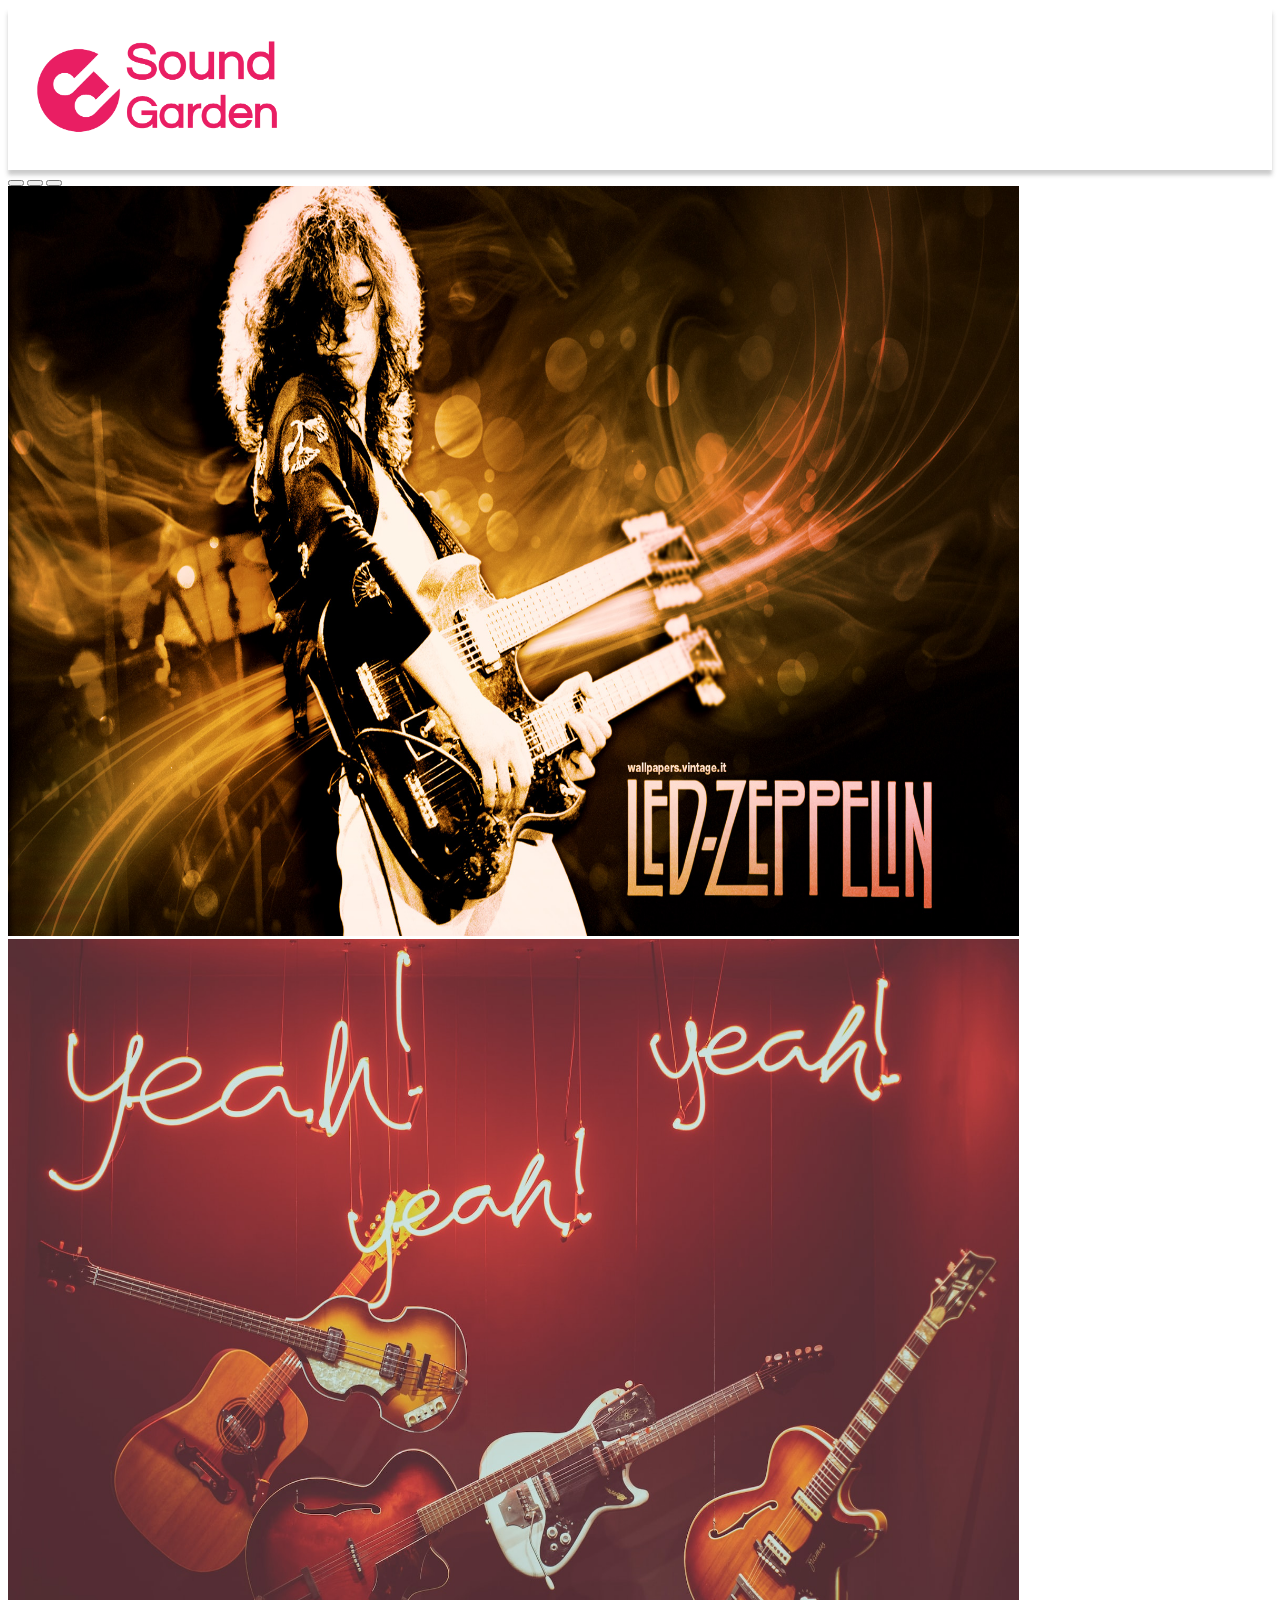
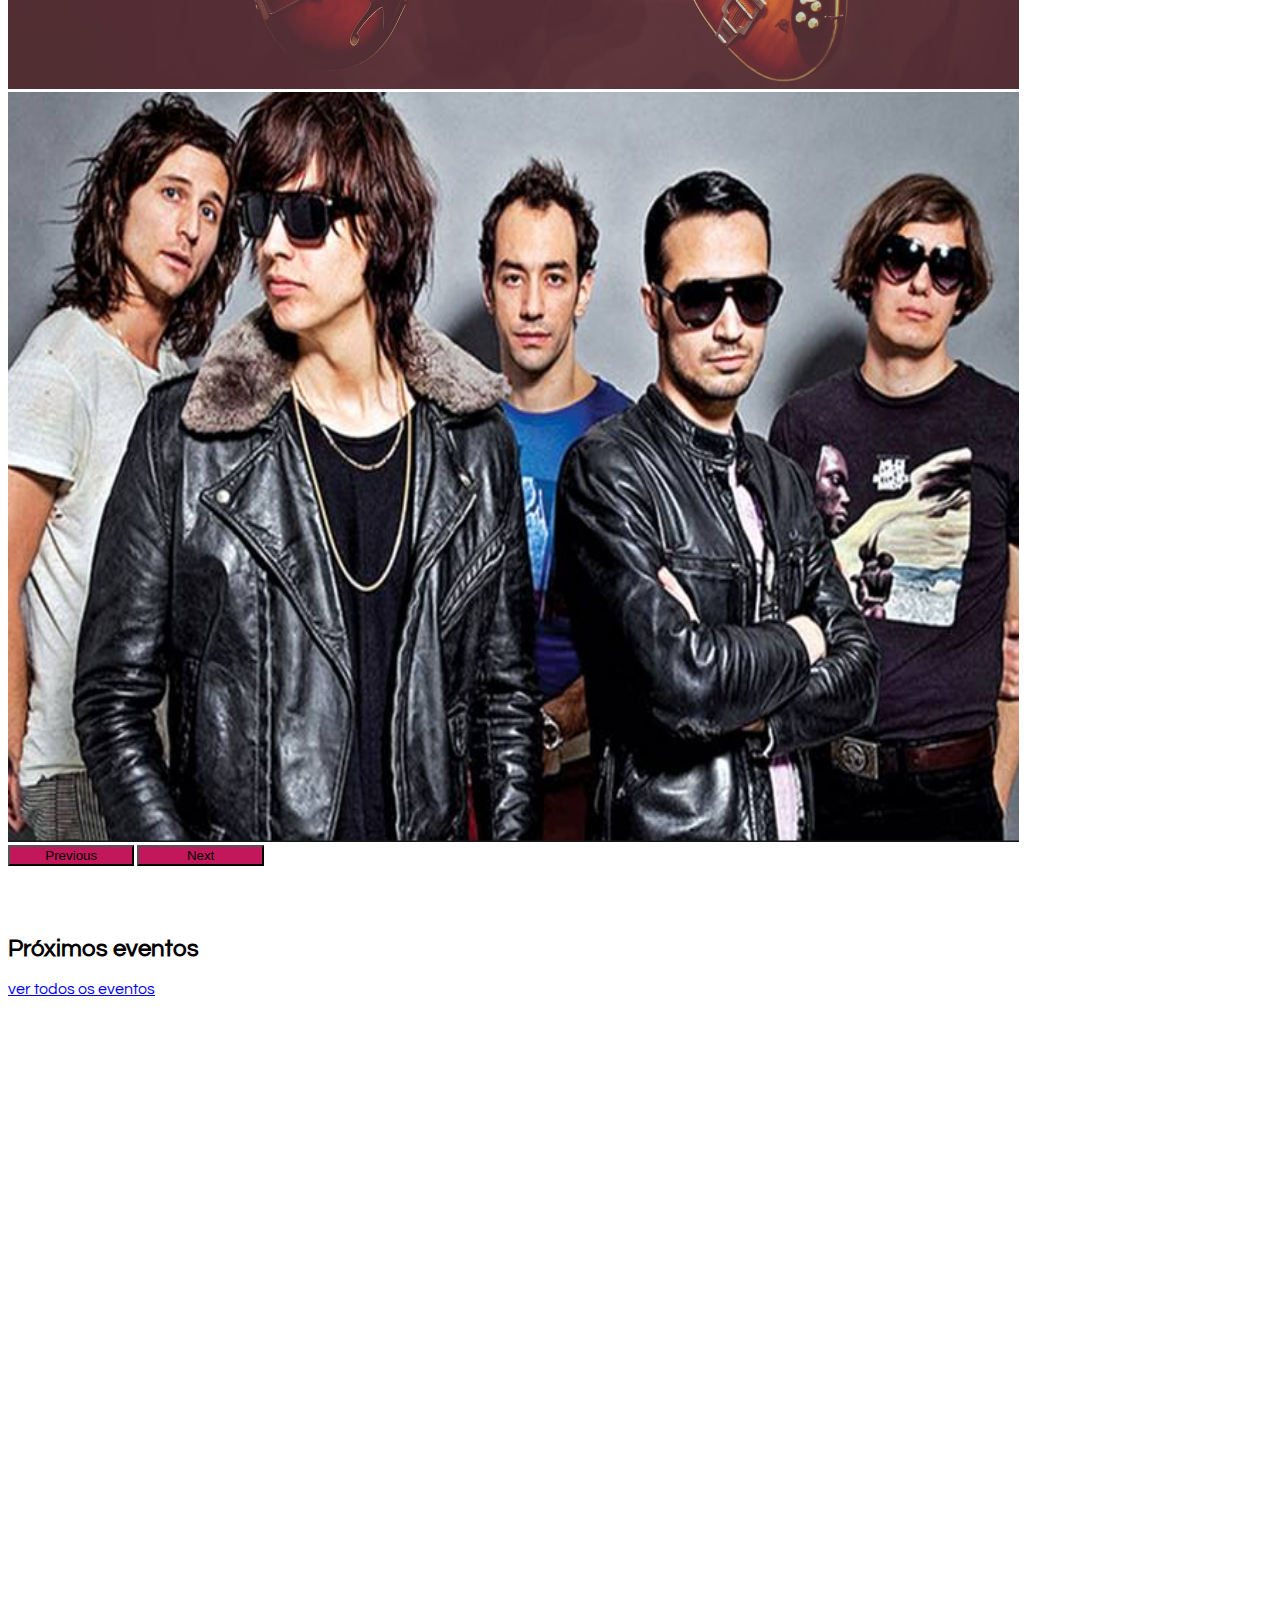
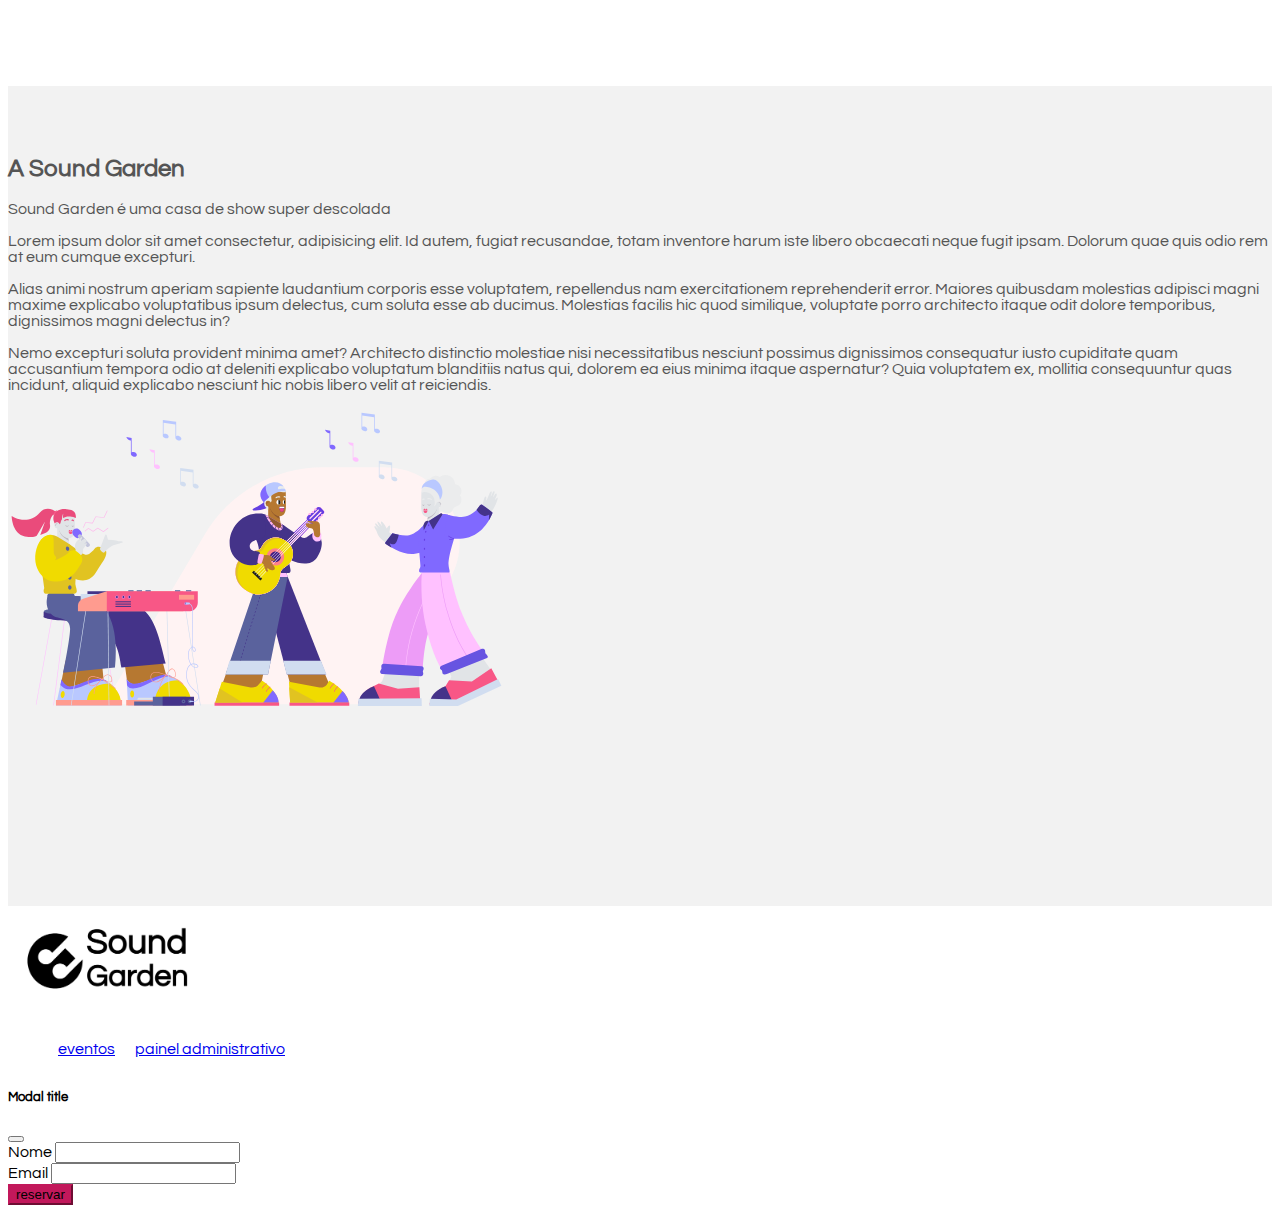
<file: index.html>
<!DOCTYPE html>
<html lang="en">

<head>
    <meta charset="UTF-8">
    <meta http-equiv="X-UA-Compatible" content="IE=edge">
    <meta name="viewport" content="width=device-width, initial-scale=1.0">
    <title>Sound Garden</title>
    <link rel="shortcut icon" href="./img/favicon.png"/>

    <link href="https://cdn.jsdelivr.net/npm/bootstrap@5.0.2/dist/css/bootstrap.min.css" rel="stylesheet"
        integrity="sha384-EVSTQN3/azprG1Anm3QDgpJLIm9Nao0Yz1ztcQTwFspd3yD65VohhpuuCOmLASjC" crossorigin="anonymous">
    <link rel="stylesheet" href="css/style.css">
</head>

<body>
    <header class="d-flex justify-content-center align-items-center">
        <img src="img/Sound-logo (1).png" width="300" alt="logo rosa da empresa Sound Garden">
    </header>
    <main>
        <section>
            <div class="banner">
                <div id="carouselExampleIndicators" class="carousel slide" data-bs-ride="carousel">
                    <div class="carousel-indicators">
                      <button type="button" data-bs-target="#carouselExampleIndicators" data-bs-slide-to="0" class="active" aria-current="true" aria-label="Slide 1"></button>
                      <button type="button" data-bs-target="#carouselExampleIndicators" data-bs-slide-to="1" aria-label="Slide 2"></button>
                      <button type="button" data-bs-target="#carouselExampleIndicators" data-bs-slide-to="2" aria-label="Slide 3"></button>
                    </div>
                    <div class="carousel-inner">
                      <div class="carousel-item active">
                        <img src="./img/banner1.jpg" class="d-block" alt="...">
                      </div>
                      <div class="carousel-item">
                        <img src="./img/banner2.jpg" class="d-block" alt="...">
                      </div>
                      <div class="carousel-item">
                        <img src="./img/banner3.png" class="d-block" alt="...">
                      </div>
                    </div>
                    <button class="carousel-control-prev" type="button" data-bs-target="#carouselExampleIndicators" data-bs-slide="prev">
                      <span class="carousel-control-prev-icon" aria-hidden="true"></span>
                      <span class="visually-hidden">Previous</span>
                    </button>
                    <button class="carousel-control-next" type="button" data-bs-target="#carouselExampleIndicators" data-bs-slide="next">
                      <span class="carousel-control-next-icon" aria-hidden="true"></span>
                      <span class="visually-hidden">Next</span>
                    </button>
                  </div>
            </div>
        </section>

        <section class="full">
            <div class="container text-center">
                <h2>Próximos eventos</h2>
            </div>

            <div class="nextevt container d-flex justify-content-center align-items-center">
            </div>

            <div class="container text-center">
                <a href="eventos.html" class="btn btn-secondary">ver todos os eventos</a>
            </div>
        </section>

        <section class="full d-flex justify-content-center align-items-center"
            style="background-color: #f2f2f2; color: #555">
            <div class="container">
                <div class="row d-flex justify-content-center align-items-center">
                    <div class="col">
                        <h2>A Sound Garden</h2>

                        <p>Sound Garden é uma casa de show super descolada</p>

                        <p>Lorem ipsum dolor sit amet consectetur, adipisicing elit. Id autem, fugiat recusandae, totam
                            inventore harum iste libero obcaecati neque fugit ipsam. Dolorum quae quis odio rem at eum
                            cumque excepturi.</p>
                        <p>Alias animi nostrum aperiam sapiente laudantium
                            corporis esse voluptatem, repellendus nam exercitationem reprehenderit error. Maiores
                            quibusdam molestias adipisci magni maxime explicabo voluptatibus ipsum delectus, cum soluta
                            esse ab ducimus. Molestias facilis hic quod similique, voluptate porro architecto itaque
                            odit dolore temporibus, dignissimos magni delectus in?</p>
                        <p>Nemo excepturi soluta provident minima amet? Architecto
                            distinctio molestiae nisi necessitatibus nesciunt possimus dignissimos consequatur iusto
                            cupiditate quam accusantium tempora odio at deleniti explicabo voluptatum blanditiis natus
                            qui, dolorem ea eius minima itaque aspernatur? Quia voluptatem ex, mollitia consequuntur
                            quas incidunt, aliquid explicabo nesciunt hic nobis libero velit at reiciendis.</p>
                    </div>
                    <div class="col">
                        <img src="img/music.svg" width="500px">
                    </div>
                </div>
            </div>
        </section>
    </main>

    <footer>
        <div class="container d-flex justify-content-center align-items-center">
            <a href="#">
                <img src="img/Sound-logo-black (1).png" width="200px" alt="">
            </a>
            <nav>
                <ul>
                    <li>
                        <a href="eventos.html">eventos</a>
                    </li>
                    <li>
                        <a href="admin.html">painel administrativo</a>
                    </li>
                </ul>
            </nav>
        </div>
    </footer>

    <!-- Modal -->
    <div class="modal fade" id="modalBooking" tabindex="-1" aria-labelledby="modalBookingLabel" aria-hidden="true">
        <div class="modal-dialog">
            <div class="modal-content">
                <div class="modal-header">
                    <h5 class="modal-title fw-bold" id="modalBookingLabel">Modal title</h5>
                    <button type="button" class="btn-close" data-bs-dismiss="modal" aria-label="Close"></button>
                </div>
                <div class="modal-body">
                    <form>
                        <div class="mb-3">
                            <label for="nome" class="form-label">Nome</label>
                            <input name="owner_name" type="text" class="form-control" id="nome" aria-describedby="nome" required>
                        </div>
                        <div class="mb-3">
                            <label for="email" class="form-label">Email</label>
                            <input name="owner_email" type="email" class="form-control" id="email" aria-describedby="email" required>
                        </div>

                        <button type="submit" class="btn btn-primary d-block w-100">reservar</button>
                    </form>
                </div>
            </div>
        </div>
    </div>

    <script src="https://cdn.jsdelivr.net/npm/bootstrap@5.0.2/dist/js/bootstrap.bundle.min.js"
        integrity="sha384-MrcW6ZMFYlzcLA8Nl+NtUVF0sA7MsXsP1UyJoMp4YLEuNSfAP+JcXn/tWtIaxVXM" crossorigin="anonymous">
    </script>

    <script src="./js/index.js"></script>

</body>

</html>
</file>
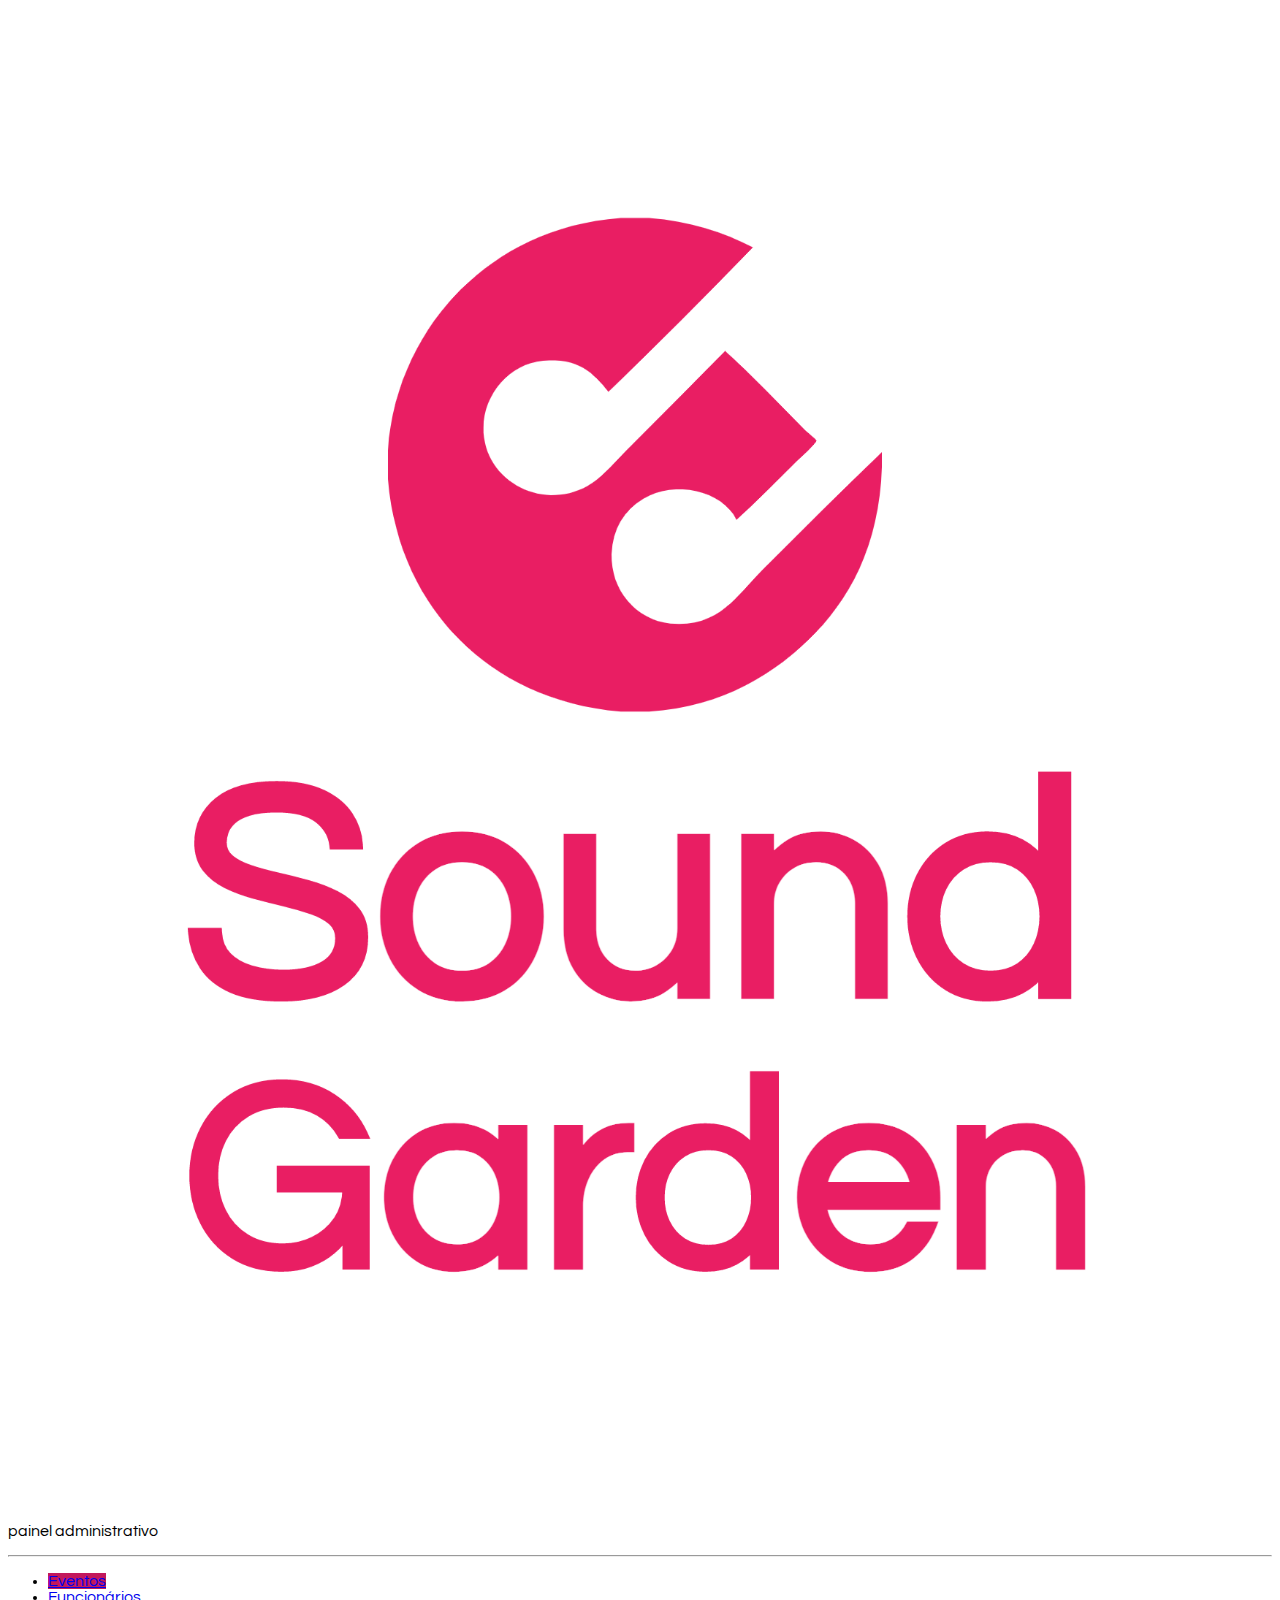
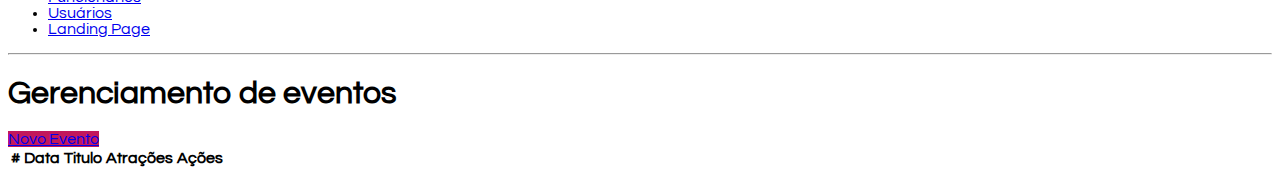
<file: admin.html>
<!DOCTYPE html>
<html lang="en">

<head>
    <meta charset="UTF-8">
    <meta http-equiv="X-UA-Compatible" content="IE=edge">
    <meta name="viewport" content="width=device-width, initial-scale=1.0">
    <title>Sound Gardens - Painel Administrativo</title>
    <link rel="shortcut icon" href="./img/favicon.png"/>

    <link href="https://cdn.jsdelivr.net/npm/bootstrap@5.0.2/dist/css/bootstrap.min.css" rel="stylesheet"
        integrity="sha384-EVSTQN3/azprG1Anm3QDgpJLIm9Nao0Yz1ztcQTwFspd3yD65VohhpuuCOmLASjC" crossorigin="anonymous">
    <link rel="stylesheet" href="css/style.css">
</head>

<body>
    <div class="container-fluid">
        <div class="row">
            <aside class="d-flex flex-column flex-shrink-0 p-3 bg-light col-2">

                <a href="index.html" class="d-flex align-items-center mb-3 mb-md-0 me-md-auto link-dark text-decoration-none">
                    <svg class="bi me-2" width="40" height="32">
                        <use xlink:href="#bootstrap"></use>
                    </svg>
                    <span class="fs-4 px-5">
                        <img src="img/Sound-logo.png" alt="Gama Lounge" class="img-responsive">
                    </span>
                </a>
                <p class="text-center">painel administrativo</p>
                <hr>
                <ul class="nav nav-pills flex-column mb-auto">
                    <li class="nav-item">
                        <a href="#" class="nav-link active" aria-current="page">
                            Eventos
                        </a>
                    </li>

                    <li>
                        <a href="#" class="nav-link link-dark">
                            Funcionários
                        </a>
                    </li>
                    <li>
                        <a href="#" class="nav-link link-dark">
                            Usuários
                        </a>
                    </li>
                    <li>
                        <a href="index.html" class="nav-link link-dark">
                            Landing Page
                        </a>
                    </li>
                </ul>
                <hr>

            </aside>
            <main class="admin col-9 p-5">
                <div class="my-5">
                    <h1>Gerenciamento de eventos</h1>

                    <a href="cadastro-evento.html" class="btn btn-primary">Novo Evento</a>
                </div>
                <div class="bd-example">
                    <table class="table">
                        <thead>
                            <tr>
                                <th scope="col">#</th>
                                <th scope="col">Data</th>
                                <th scope="col">Titulo</th>
                                <th scope="col">Atrações</th>
                                <th scope="col">Ações</th>
                            </tr>
                        </thead>
                        <tbody>
                            
                        </tbody>

                    </table>
                </div>
            </main>
        </div>
    </div>
    <script src="https://cdn.jsdelivr.net/npm/bootstrap@5.0.2/dist/js/bootstrap.bundle.min.js"
        integrity="sha384-MrcW6ZMFYlzcLA8Nl+NtUVF0sA7MsXsP1UyJoMp4YLEuNSfAP+JcXn/tWtIaxVXM" crossorigin="anonymous">
    </script>

    <script src="./js/admin.js"></script>
</body>

</html>
</file>
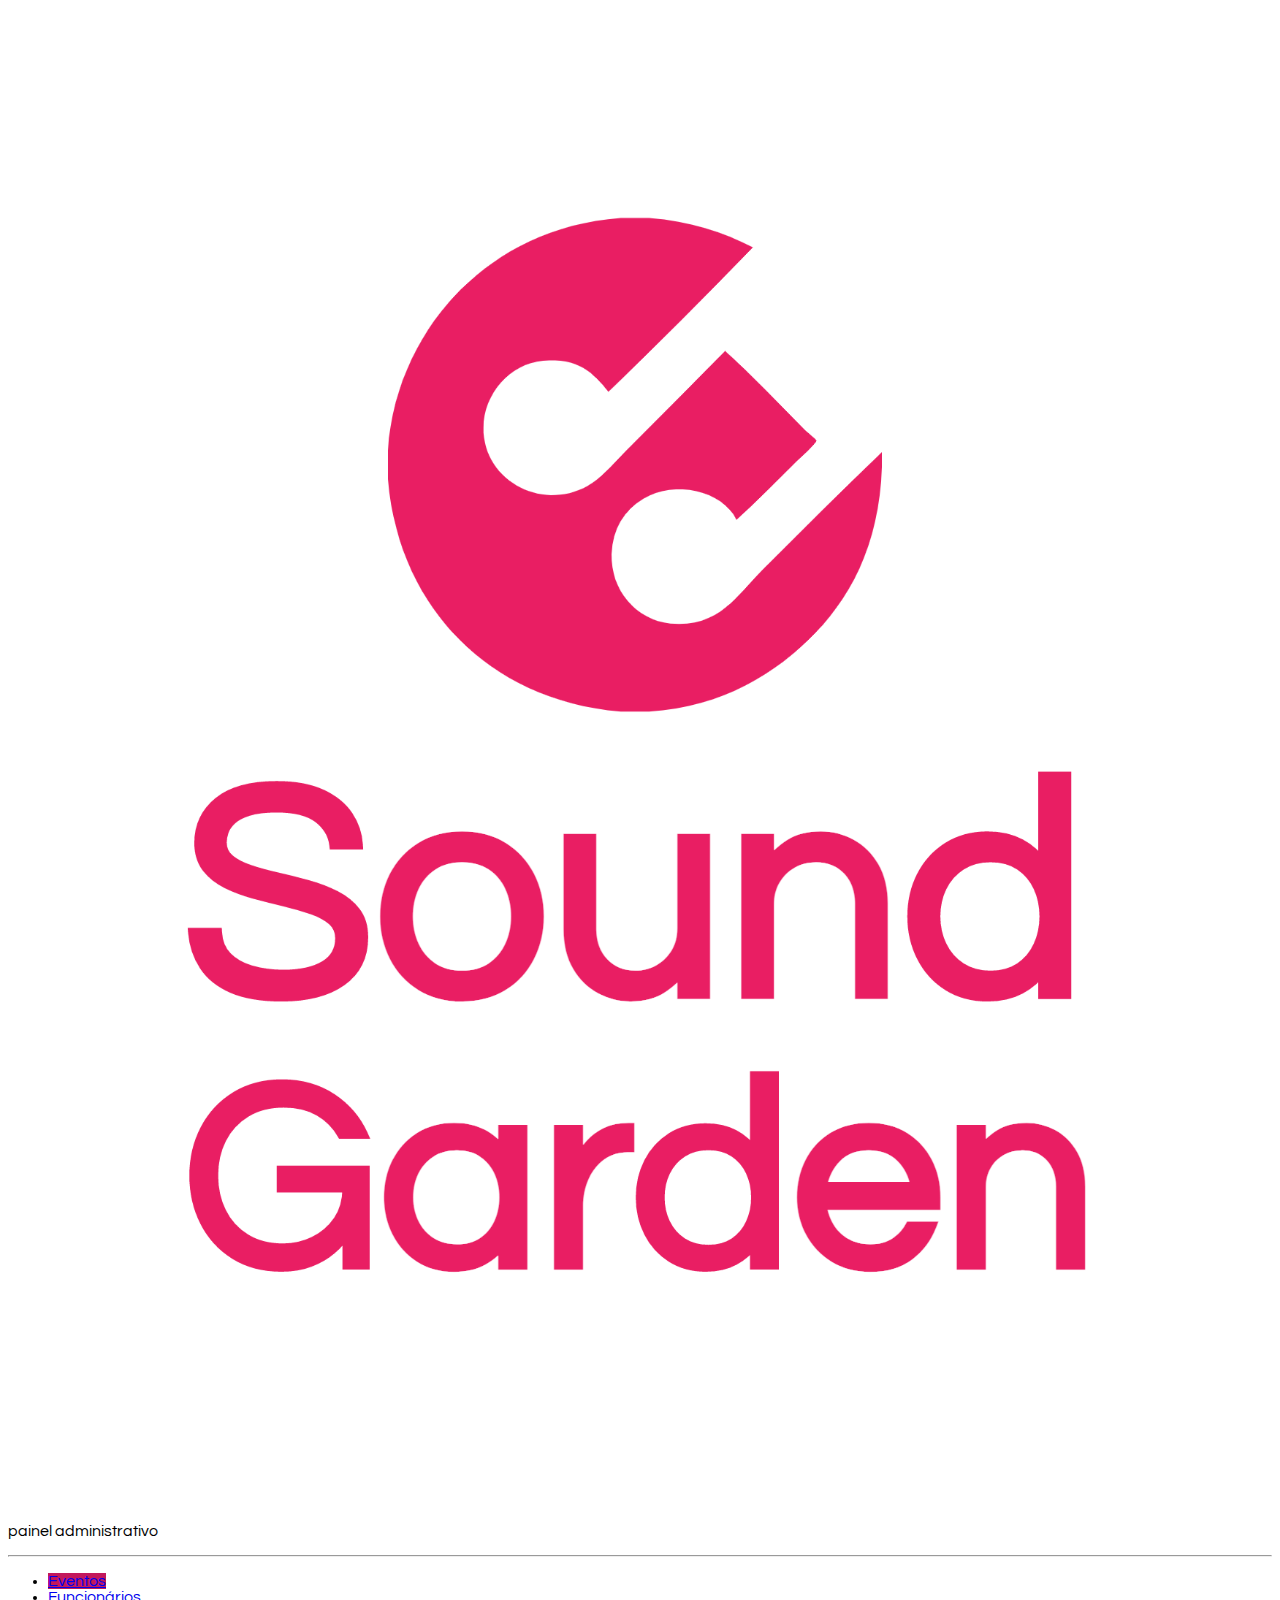
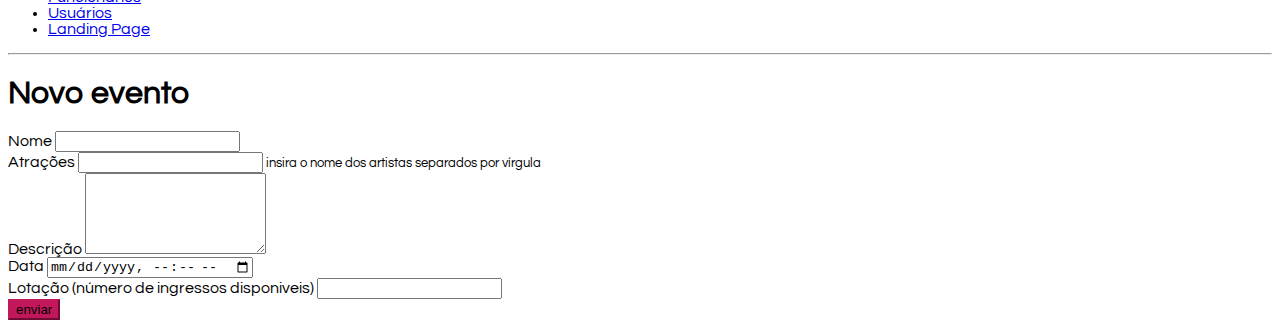
<file: cadastro-evento.html>
<!DOCTYPE html>
<html lang="en">

<head>
    <meta charset="UTF-8">
    <meta http-equiv="X-UA-Compatible" content="IE=edge">
    <meta name="viewport" content="width=device-width, initial-scale=1.0">
    <title>Sound Gardens - Painel Administrativo</title>
    <link rel="shortcut icon" href="./img/favicon.png"/>

    <link href="https://cdn.jsdelivr.net/npm/bootstrap@5.0.2/dist/css/bootstrap.min.css" rel="stylesheet"
        integrity="sha384-EVSTQN3/azprG1Anm3QDgpJLIm9Nao0Yz1ztcQTwFspd3yD65VohhpuuCOmLASjC" crossorigin="anonymous">
    <link rel="stylesheet" href="css/style.css">
</head>

<body>
    <div class="container-fluid">
        <div class="row">
            <aside class="d-flex flex-column flex-shrink-0 p-3 bg-light col-2">

                <a href="index.html" class="d-flex align-items-center mb-3 mb-md-0 me-md-auto link-dark text-decoration-none">
                    <svg class="bi me-2" width="40" height="32">
                        <use xlink:href="#bootstrap"></use>
                    </svg>
                    <span class="fs-4 px-5">
                        <img src="img/Sound-logo.png" alt="Gama Lounge" class="img-responsive">
                    </span>
                </a>
                <p class="text-center">painel administrativo</p>
                <hr>
                <ul class="nav nav-pills flex-column mb-auto">
                    <li class="nav-item">
                        <a href="#" class="nav-link active" aria-current="page">
                            Eventos
                        </a>
                    </li>

                    <li>
                        <a href="#" class="nav-link link-dark">
                            Funcionários
                        </a>
                    </li>
                    <li>
                        <a href="#" class="nav-link link-dark">
                            Usuários
                        </a>
                    </li>
                    <li>
                        <a href="index.html" class="nav-link link-dark">
                            Landing Page
                        </a>
                    </li>
                </ul>
                <hr>

            </aside>
            <main class="col-9  p-5">
                <div class="my-5">
                    <h1>Novo evento</h1>

                </div>
                <div>
                    <!-- - cadastro de evento (nome, atrações, descrição, horário, data, numero de ingressos) -->
                    <form class="col-6">
                        <div class="mb-3">
                            <label for="nome" class="form-label">Nome</label>
                            <input type="text" class="form-control" id="nome" aria-describedby="nome" required>
                        </div>
                        <div class="mb-3">
                            <label for="atracoes" class="form-label">Atrações</label>
                            <input type="text" class="form-control" id="atracoes" aria-describedby="atracoes" required>
                            <small>insira o nome dos artistas separados por vírgula</small>
                        </div>
                        <div class="mb-3">
                            <label for="descricao" class="form-label">Descrição</label>
                            <textarea name="descricao" id="descricao" class="form-control" rows="5" required></textarea>
                        </div>
                        <div class="mb-3">
                            <label for="data" class="form-label">Data</label>
                            <input type="datetime-local" name="data" id="data" class="form-control" placeholder="00/00/0000 00:00" required>
                        </div>
                        <div class="mb-3">
                            <label for="lotacao" class="form-label">Lotação (número de ingressos disponiveis)</label>
                            <input type="number" class="form-control" id="lotacao" aria-describedby="lotacao" required min="1" step="1">
                        </div>
                        <button type="submit" class="btn btn-primary">enviar</button>
                    </form>
                </div>
            </main>
        </div>
    </div>
    <script src="https://cdn.jsdelivr.net/npm/bootstrap@5.0.2/dist/js/bootstrap.bundle.min.js"
        integrity="sha384-MrcW6ZMFYlzcLA8Nl+NtUVF0sA7MsXsP1UyJoMp4YLEuNSfAP+JcXn/tWtIaxVXM" crossorigin="anonymous">
    </script>

    <script src="./js/cadastro-evento.js"></script>
</body>

</html>
</file>
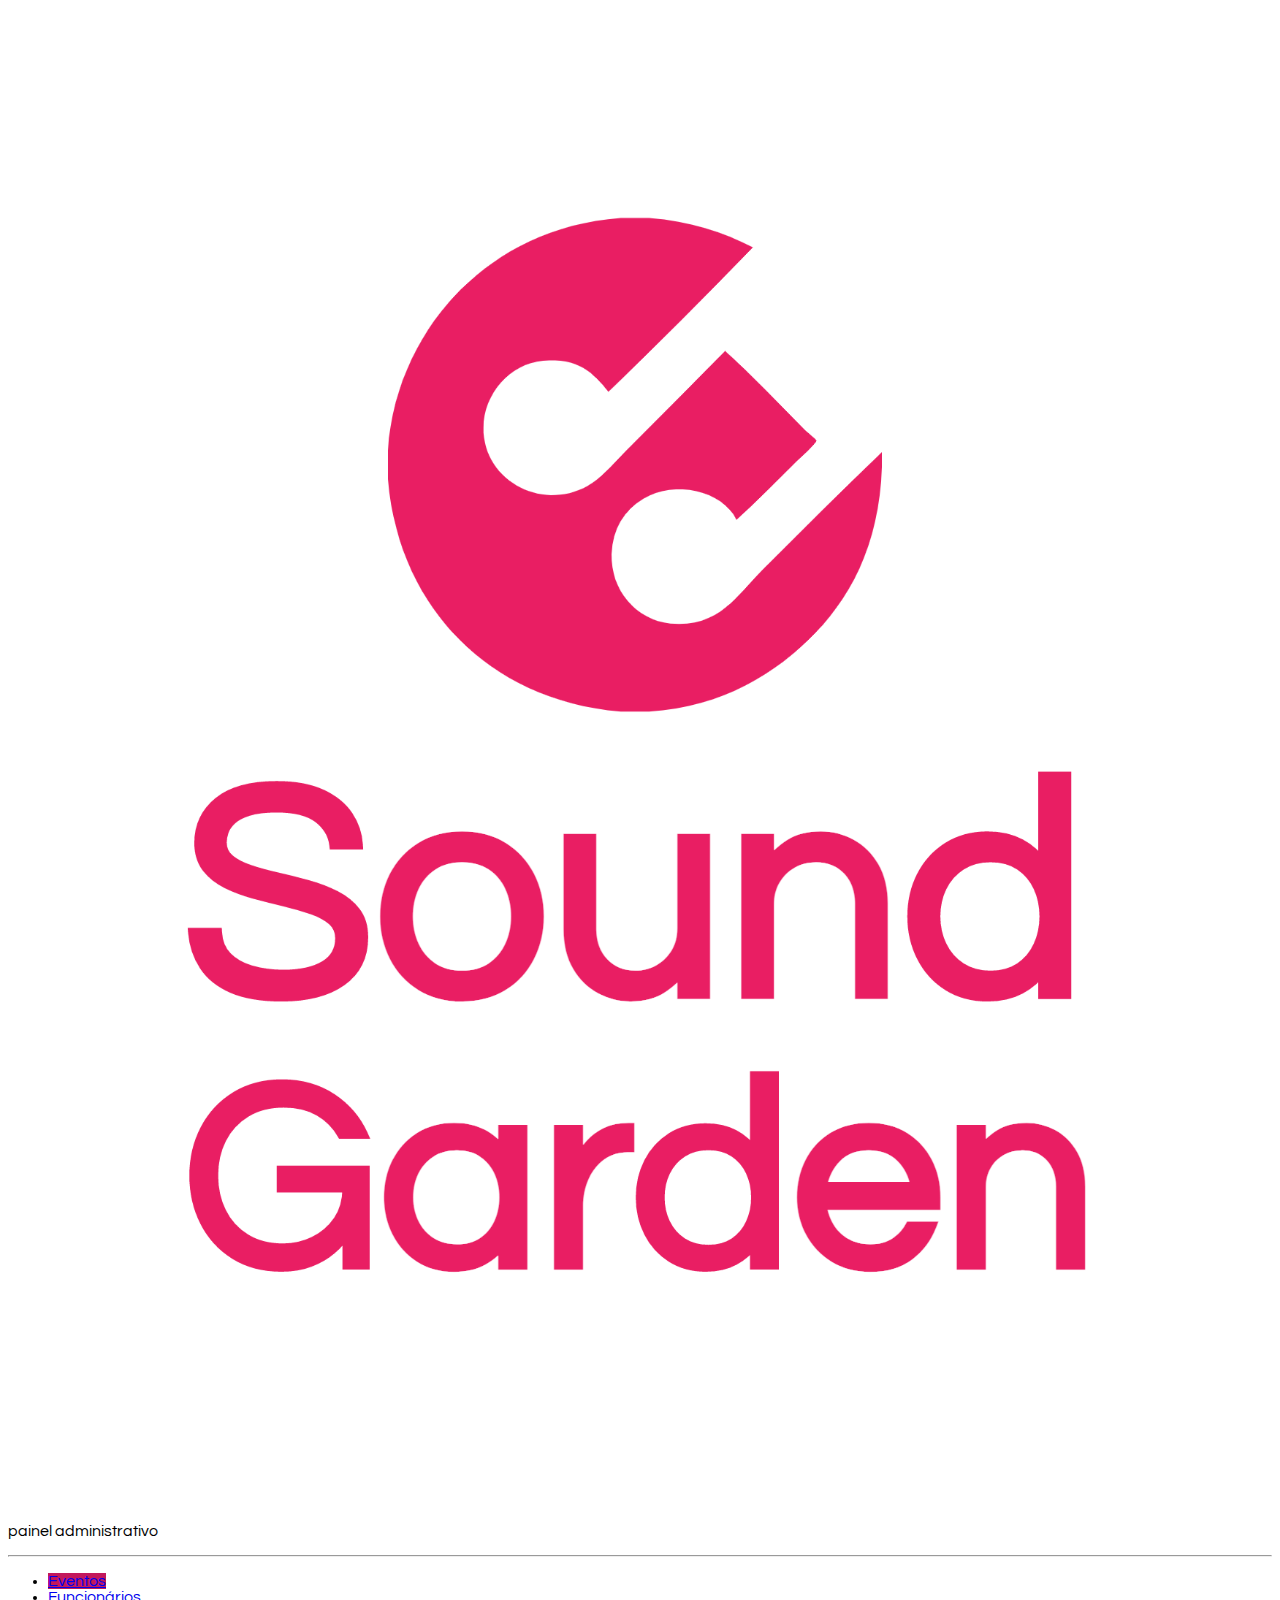
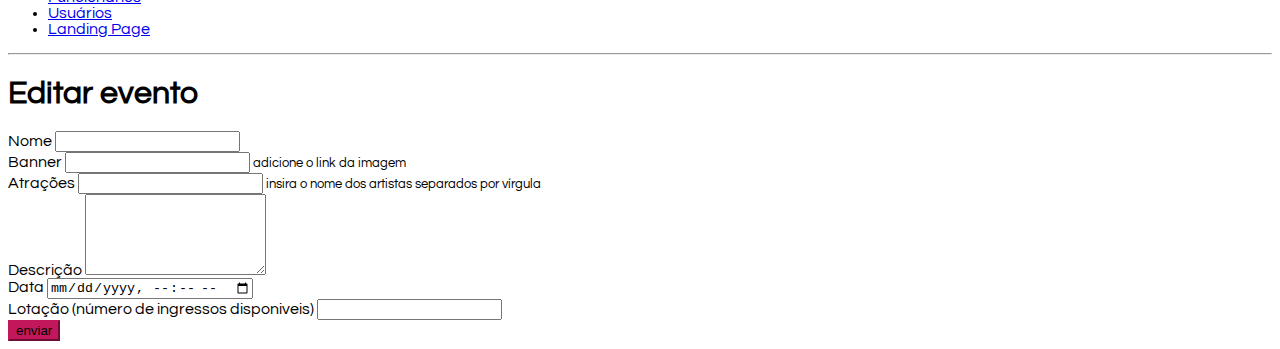
<file: editar-evento.html>
<!DOCTYPE html>
<html lang="en">

<head>
    <meta charset="UTF-8">
    <meta http-equiv="X-UA-Compatible" content="IE=edge">
    <meta name="viewport" content="width=device-width, initial-scale=1.0">
    <title>Sound Gardens - Painel Administrativo</title>
    <link rel="shortcut icon" href="./img/favicon.png"/>

    <link href="https://cdn.jsdelivr.net/npm/bootstrap@5.0.2/dist/css/bootstrap.min.css" rel="stylesheet"
        integrity="sha384-EVSTQN3/azprG1Anm3QDgpJLIm9Nao0Yz1ztcQTwFspd3yD65VohhpuuCOmLASjC" crossorigin="anonymous">
    <link rel="stylesheet" href="css/style.css">
</head>

<body>
    <div class="container-fluid">
        <div class="row">
            <aside class="d-flex flex-column flex-shrink-0 p-3 bg-light col-2">

                <a href="index.html" class="d-flex align-items-center mb-3 mb-md-0 me-md-auto link-dark text-decoration-none">
                    <svg class="bi me-2" width="40" height="32">
                        <use xlink:href="#bootstrap"></use>
                    </svg>
                    <span class="fs-4 px-5">
                        <img src="img/Sound-logo.png" alt="Gama Lounge" class="img-responsive">
                    </span>
                </a>
                <p class="text-center">painel administrativo</p>
                <hr>
                <ul class="nav nav-pills flex-column mb-auto">
                    <li class="nav-item">
                        <a href="#" class="nav-link active" aria-current="page">
                            Eventos
                        </a>
                    </li>

                    <li>
                        <a href="#" class="nav-link link-dark">
                            Funcionários
                        </a>
                    </li>
                    <li>
                        <a href="#" class="nav-link link-dark">
                            Usuários
                        </a>
                    </li>
                    <li>
                        <a href="index.html" class="nav-link link-dark">
                            Landing Page
                        </a>
                    </li>
                </ul>
                <hr>

            </aside>
            <main class="col-9  p-5">
                <div class="my-5">
                    <h1>Editar evento</h1>
                </div>
                <div>
                    <!-- - cadastro de evento (nome, atrações, descrição, horário, data, numero de ingressos) -->
                    <form class="col-6">
                        <div class="mb-3">
                            <label for="nome" class="form-label">Nome</label>
                            <input type="text" class="form-control" id="nome" aria-describedby="nome" required>
                        </div>
                        <div class="mb-3">
                            <label for="banner" class="form-label">Banner</label>
                            <input type="text" class="form-control" id="banner" aria-describedby="banner" required>
                            <small>adicione o link da imagem</small>
                        </div>
                        <div class="mb-3">
                            <label for="atracoes" class="form-label">Atrações</label>
                            <input type="text" class="form-control" id="atracoes" aria-describedby="atracoes" required>
                            <small>insira o nome dos artistas separados por vírgula</small>
                        </div>
                        <div class="mb-3">
                            <label for="descricao" class="form-label">Descrição</label>
                            <textarea name="descricao" id="descricao" class="form-control" rows="5" required></textarea>
                        </div>
                        <div class="mb-3">
                            <label for="data" class="form-label">Data</label>
                            <input type="datetime-local" name="data" id="data" class="form-control" placeholder="00/00/0000 00:00" required>
                        </div>
                        <div class="mb-3">
                            <label for="lotacao" class="form-label">Lotação (número de ingressos disponiveis)</label>
                            <input type="number" class="form-control" id="lotacao" aria-describedby="lotacao" required min="0" step="1">
                        </div>
                        <button type="submit" class="btn btn-primary">enviar</button>
                    </form>
                </div>
            </main>
        </div>
    </div>
    <script src="https://cdn.jsdelivr.net/npm/bootstrap@5.0.2/dist/js/bootstrap.bundle.min.js"
        integrity="sha384-MrcW6ZMFYlzcLA8Nl+NtUVF0sA7MsXsP1UyJoMp4YLEuNSfAP+JcXn/tWtIaxVXM" crossorigin="anonymous">
    </script>

    <script src="./js/editar-evento.js"></script>
    
</body>

</html>
</file>
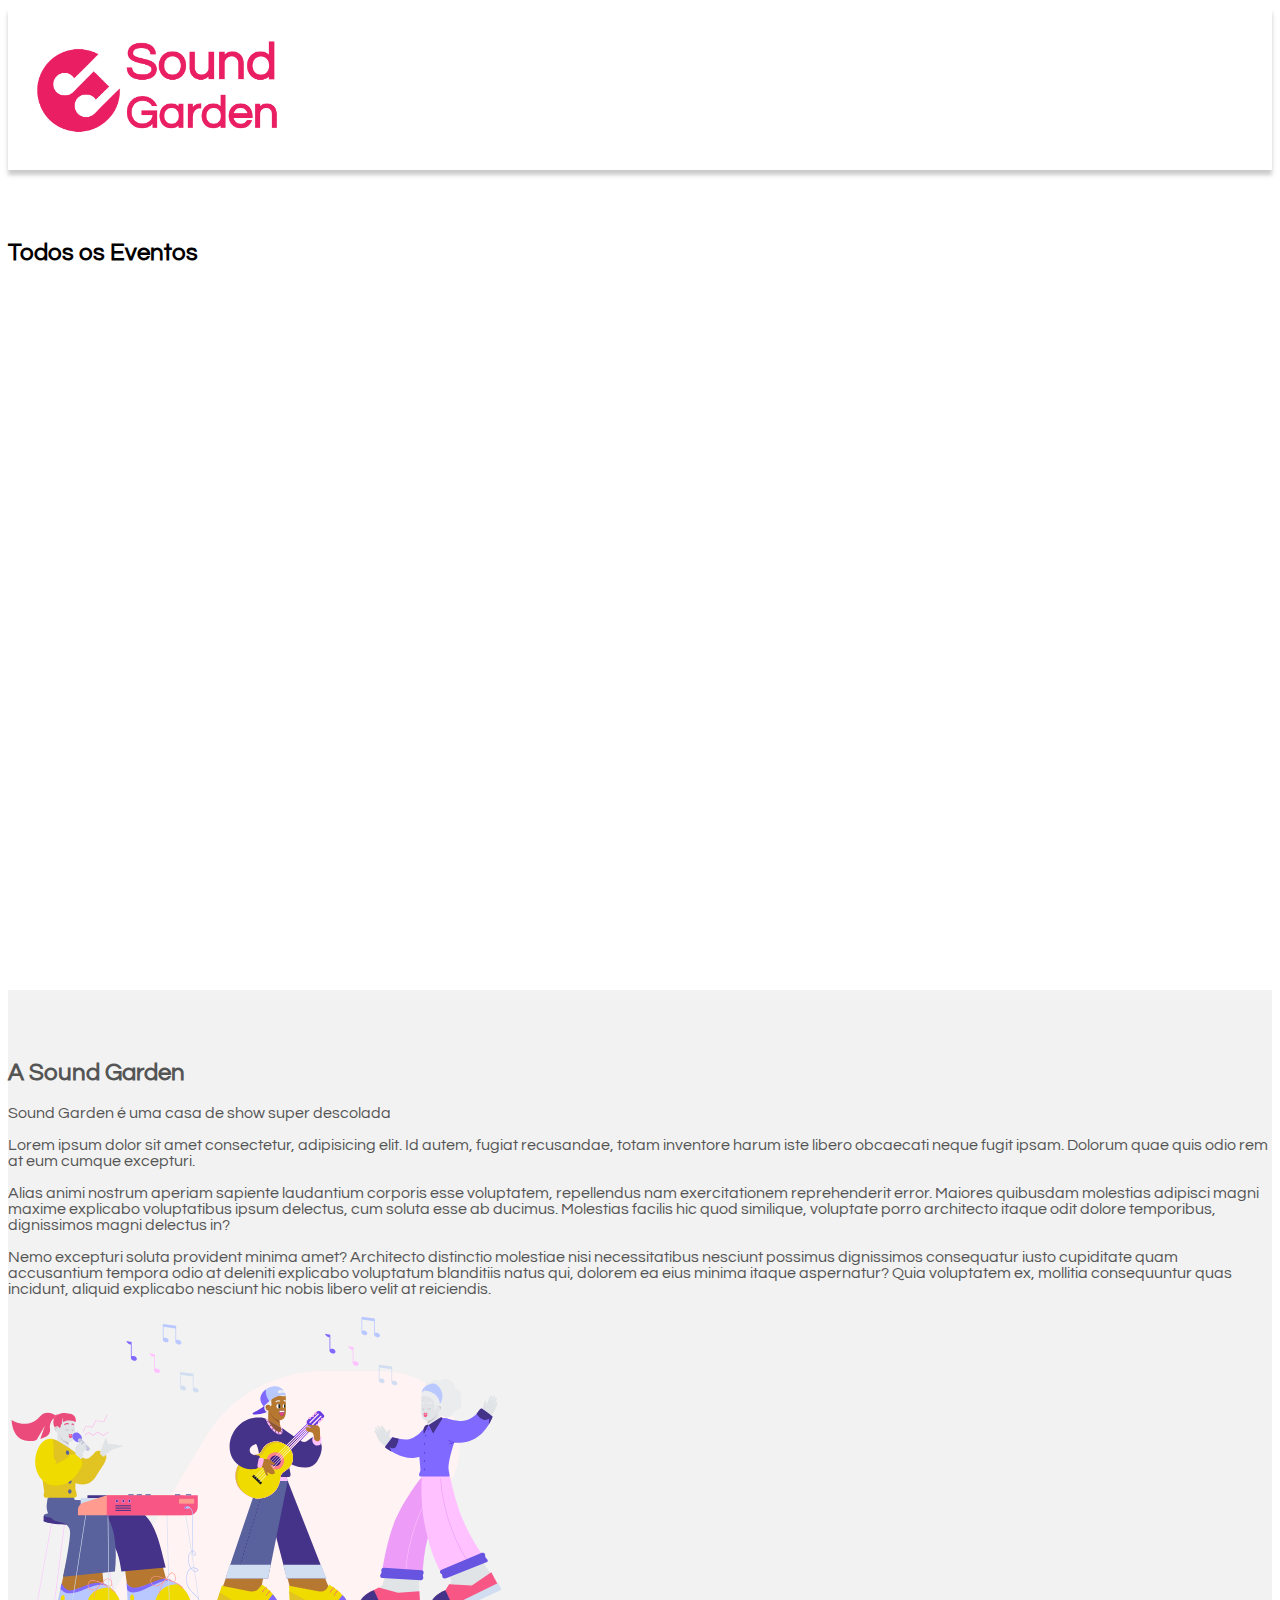
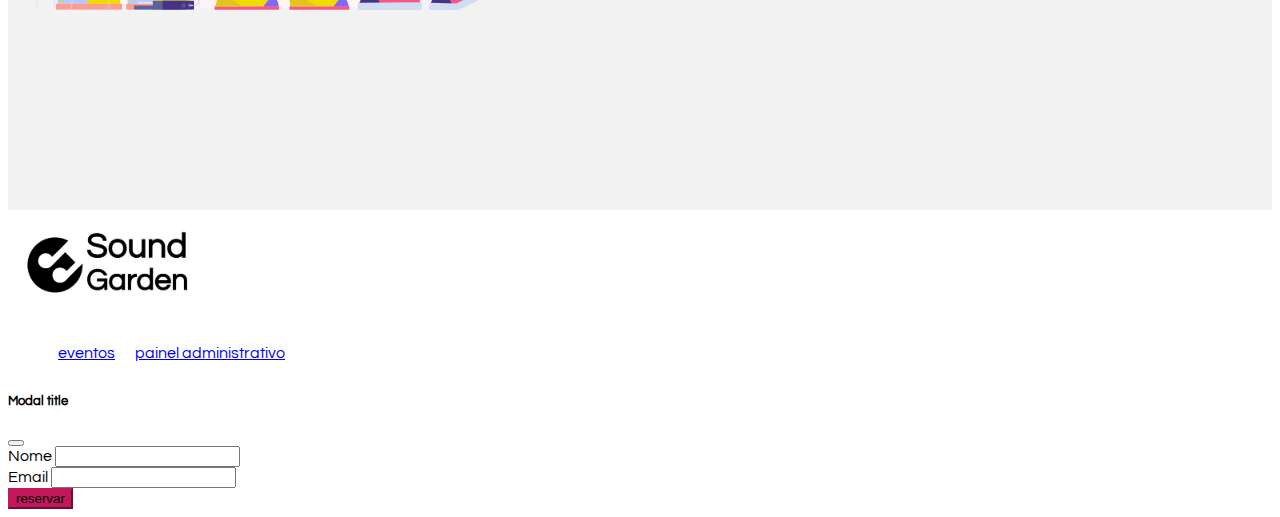
<file: eventos.html>
<!DOCTYPE html>
<html lang="en">

    <head>
        <meta charset="UTF-8">
        <meta http-equiv="X-UA-Compatible" content="IE=edge">
        <meta name="viewport" content="width=device-width, initial-scale=1.0">
        <title>Sound Garden - Eventos</title>
        <link rel="shortcut icon" href="./img/favicon.png"/>

        <link href="https://cdn.jsdelivr.net/npm/bootstrap@5.0.2/dist/css/bootstrap.min.css" rel="stylesheet"
            integrity="sha384-EVSTQN3/azprG1Anm3QDgpJLIm9Nao0Yz1ztcQTwFspd3yD65VohhpuuCOmLASjC" crossorigin="anonymous">
        <link rel="stylesheet" href="css/style.css">
    </head>

    <body>
        <header class=" d-flex justify-content-center align-items-center">
            <a href="index.html">
                <img src="img/Sound-logo (1).png" width="300" alt="logo rosa da empresa Sound Garden">
            </a>
        </header>

        <main>
            <section class="full">
                <div class="container text-center">
                    <h2>Todos os Eventos</h2>
                </div>

                <div class="allEvents container d-flex justify-content-center align-items-center flex-wrap">
                </div>
            </section>

            <section class="full d-flex justify-content-center align-items-center"
                style="background-color: #f2f2f2; color: #555">
                <div class="container">
                    <div class="row d-flex justify-content-center align-items-center">
                        <div class="col">
                            <h2>A Sound Garden</h2>

                            <p>Sound Garden é uma casa de show super descolada</p>

                            <p>Lorem ipsum dolor sit amet consectetur, adipisicing elit. Id autem, fugiat recusandae, totam
                                inventore harum iste libero obcaecati neque fugit ipsam. Dolorum quae quis odio rem at eum
                                cumque excepturi.</p>
                            <p>Alias animi nostrum aperiam sapiente laudantium
                                corporis esse voluptatem, repellendus nam exercitationem reprehenderit error. Maiores
                                quibusdam molestias adipisci magni maxime explicabo voluptatibus ipsum delectus, cum soluta
                                esse ab ducimus. Molestias facilis hic quod similique, voluptate porro architecto itaque
                                odit dolore temporibus, dignissimos magni delectus in?</p>
                            <p>Nemo excepturi soluta provident minima amet? Architecto
                                distinctio molestiae nisi necessitatibus nesciunt possimus dignissimos consequatur iusto
                                cupiditate quam accusantium tempora odio at deleniti explicabo voluptatum blanditiis natus
                                qui, dolorem ea eius minima itaque aspernatur? Quia voluptatem ex, mollitia consequuntur
                                quas incidunt, aliquid explicabo nesciunt hic nobis libero velit at reiciendis.</p>
                        </div>
                        <div class="col">
                            <img src="img/music.svg" width="500px">
                        </div>
                    </div>
                </div>
            </section>

        </main>
        <footer>
            <div class="container d-flex justify-content-center align-items-center">
                <a href="#">
                    <img src="img/Sound-logo-black (1).png" width="200px" alt="">
                </a>
                <nav>
                    <ul>
                        <li>
                            <a href="eventos.html">eventos</a>
                        </li>
                        <li>
                            <a href="admin.html">painel administrativo</a>
                        </li>
                    </ul>
                </nav>
            </div>
        </footer>

        <!-- Modal -->
    <div class="modal fade" id="modalBooking" tabindex="-1" aria-labelledby="modalBookingLabel" aria-hidden="true">
        <div class="modal-dialog">
            <div class="modal-content">
                <div class="modal-header">
                    <h5 class="modal-title fw-bold" id="modalBookingLabel">Modal title</h5>
                    <button type="button" class="btn-close" data-bs-dismiss="modal" aria-label="Close"></button>
                </div>
                <div class="modal-body">
                    <form>
                        <div class="mb-3">
                            <label for="nome" class="form-label">Nome</label>
                            <input name="owner_name" type="text" class="form-control" id="nome" aria-describedby="nome" required>
                        </div>
                        <div class="mb-3">
                            <label for="email" class="form-label">Email</label>
                            <input name="owner_email" type="email" class="form-control" id="email" aria-describedby="email" required>
                        </div>

                        <button type="submit" class="btn btn-primary d-block w-100">reservar</button>
                    </form>
                </div>
            </div>
        </div>
    </div>

    <script src="https://cdn.jsdelivr.net/npm/bootstrap@5.0.2/dist/js/bootstrap.bundle.min.js"
        integrity="sha384-MrcW6ZMFYlzcLA8Nl+NtUVF0sA7MsXsP1UyJoMp4YLEuNSfAP+JcXn/tWtIaxVXM" crossorigin="anonymous">
    </script>

        <script src="./js/eventos.js"></script>
    </body>

</html>
</file>
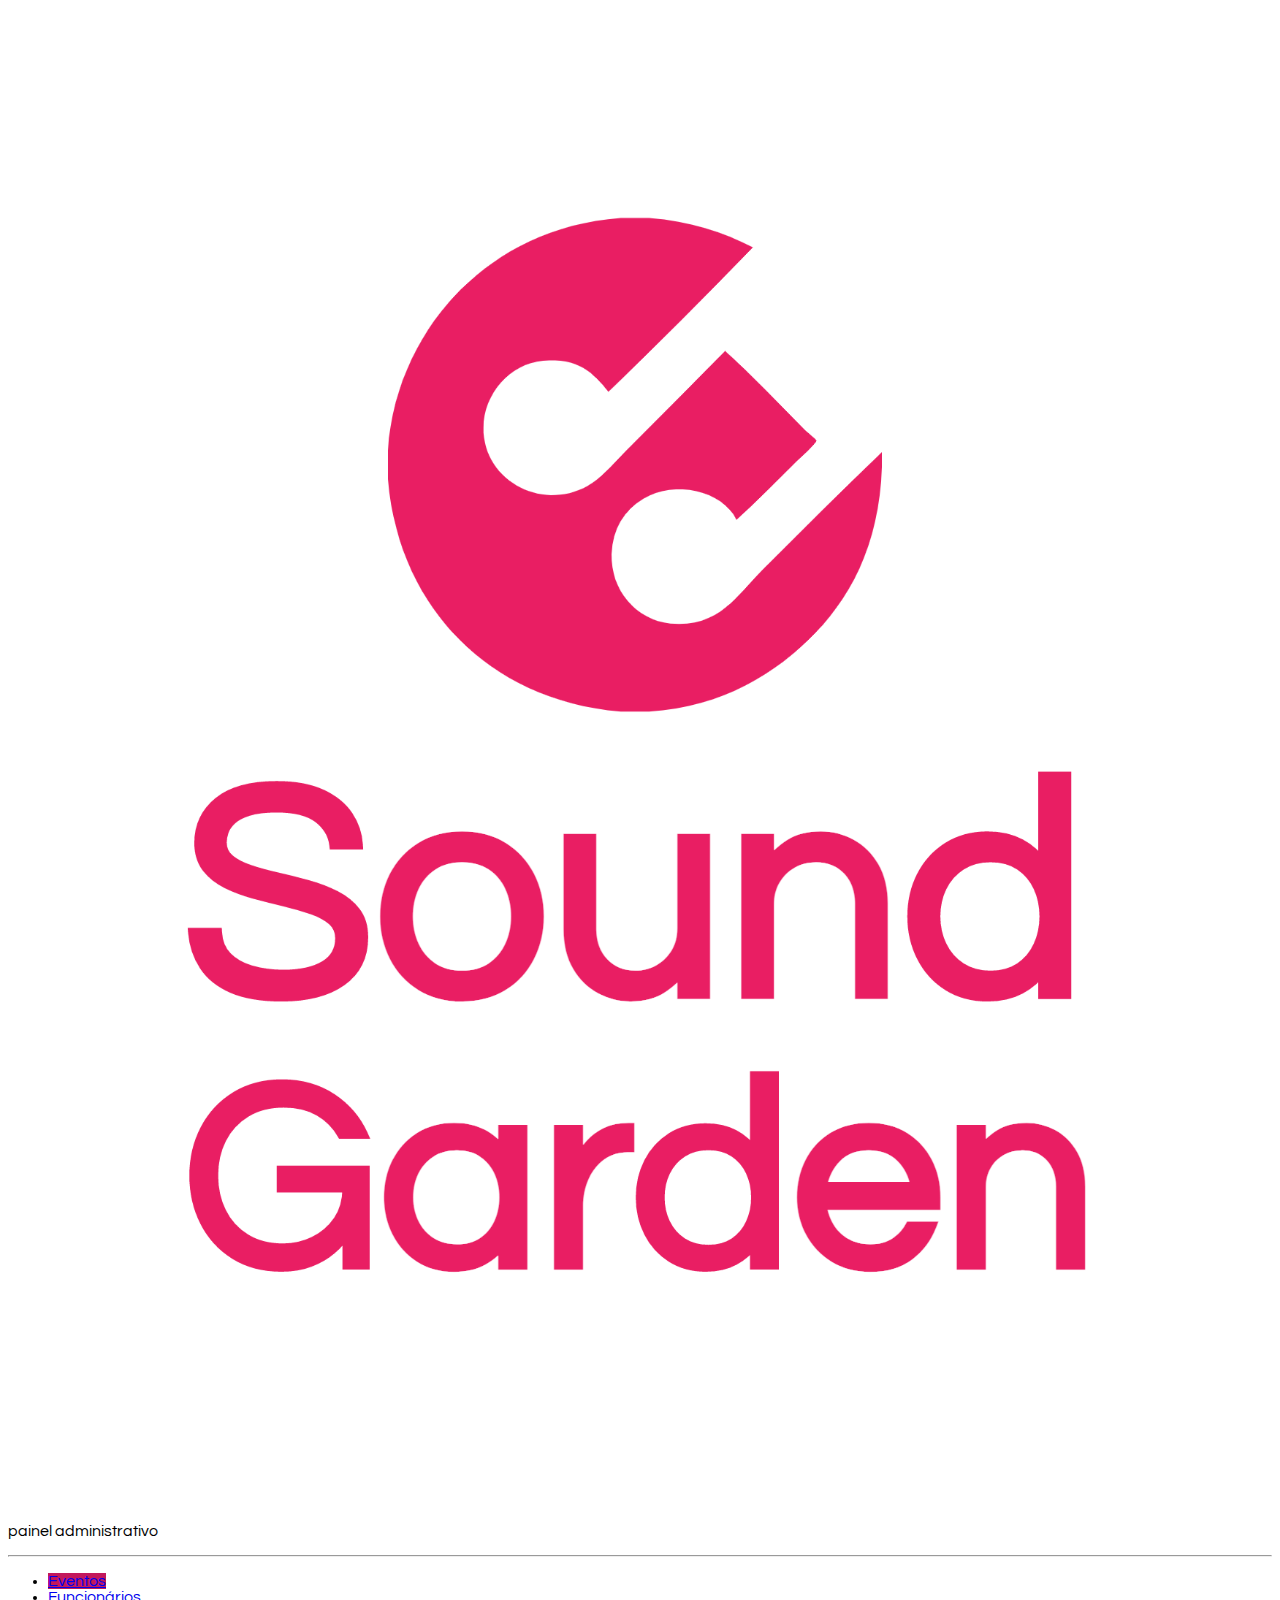
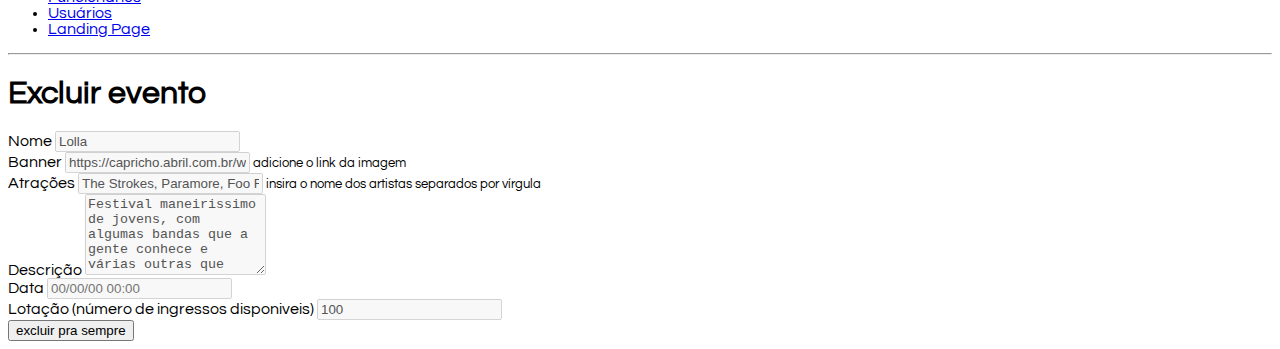
<file: excluir-evento.html>
<!DOCTYPE html>
<html lang="en">

<head>
    <meta charset="UTF-8">
    <meta http-equiv="X-UA-Compatible" content="IE=edge">
    <meta name="viewport" content="width=device-width, initial-scale=1.0">
    <title>Sound Gardens - Painel Administrativo</title>
    <link rel="shortcut icon" href="./img/favicon.png"/>

    <link href="https://cdn.jsdelivr.net/npm/bootstrap@5.0.2/dist/css/bootstrap.min.css" rel="stylesheet"
        integrity="sha384-EVSTQN3/azprG1Anm3QDgpJLIm9Nao0Yz1ztcQTwFspd3yD65VohhpuuCOmLASjC" crossorigin="anonymous">
    <link rel="stylesheet" href="css/style.css">
</head>

<body>
    <div class="container-fluid">
        <div class="row">
            <aside class="d-flex flex-column flex-shrink-0 p-3 bg-light col-2">

                <a href="index.html" class="d-flex align-items-center mb-3 mb-md-0 me-md-auto link-dark text-decoration-none">
                    <svg class="bi me-2" width="40" height="32">
                        <use xlink:href="#bootstrap"></use>
                    </svg>
                    <span class="fs-4 px-5">
                        <img src="img/Sound-logo.png" alt="Gama Lounge" class="img-responsive">
                    </span>
                </a>
                <p class="text-center">painel administrativo</p>
                <hr>
                <ul class="nav nav-pills flex-column mb-auto">
                    <li class="nav-item">
                        <a href="#" class="nav-link active" aria-current="page">
                            Eventos
                        </a>
                    </li>

                    <li>
                        <a href="#" class="nav-link link-dark">
                            Funcionários
                        </a>
                    </li>
                    <li>
                        <a href="#" class="nav-link link-dark">
                            Usuários
                        </a>
                    </li>
                    <li>
                        <a href="index.html" class="nav-link link-dark">
                            Landing Page
                        </a>
                    </li>
                </ul>
                <hr>

            </aside>
            <main class="col-9  p-5">
                <div class="my-5">
                    <h1>Excluir evento</h1>
                </div>
                <div>
                    <!-- - cadastro de evento (nome, atrações, descrição, horário, data, numero de ingressos) -->
                    <form class="col-6">
                        <div class="mb-3">
                            <label for="nome" class="form-label">Nome</label>
                            <input name="name" type="text" class="form-control" id="nome" aria-describedby="nome" value="Lolla"
                                disabled>
                        </div>
                        <div class="mb-3">
                            <label for="banner" class="form-label">Banner</label>
                            <input name="poster" type="text" class="form-control" id="banner" aria-describedby="banner"
                                value="https://capricho.abril.com.br/wp-content/uploads/2021/11/lolla.jpg" disabled>
                            <small>adicione o link da imagem</small>
                        </div>
                        <div class="mb-3">
                            <label for="atracoes" class="form-label">Atrações</label>
                            <input name="attractions" type="text" class="form-control" id="atracoes" aria-describedby="atracoes"
                                value="The Strokes, Paramore, Foo Fighters, Hiatus Kaiyote, Lianne La Havas " disabled>
                            <small>insira o nome dos artistas separados por vírgula</small>
                        </div>
                        <div class="mb-3">
                            <label for="descricao" class="form-label">Descrição</label>
                            <textarea name="description" id="descricao" class="form-control" rows="5" disabled>Festival maneirissimo de jovens, com algumas bandas que a gente conhece e várias outras que nunca ouvimos falar! Cervejas com valores abusivos, muito sol e entorpecentes. uhuuuuuu
                            </textarea>
                        </div>
                        <div class="mb-3">
                            <label for="data" class="form-label">Data</label>
                            <input name="scheduled" type="datetime" id="data" class="form-control"
                                placeholder="00/00/00 00:00" disabled>
                        </div>
                        <div class="mb-3">
                            <label for="lotacao" class="form-label">Lotação (número de ingressos disponiveis)</label>
                            <input name="number_tickets" type="number" class="form-control" id="lotacao" aria-describedby="lotacao"
                                value="100" disabled>
                        </div>
                        <button type="submit" class="btn btn-danger">excluir pra sempre</button>
                    </form>
                </div>
            </main>
        </div>
    </div>
    <script src="https://cdn.jsdelivr.net/npm/bootstrap@5.0.2/dist/js/bootstrap.bundle.min.js"
        integrity="sha384-MrcW6ZMFYlzcLA8Nl+NtUVF0sA7MsXsP1UyJoMp4YLEuNSfAP+JcXn/tWtIaxVXM" crossorigin="anonymous">
    </script>

    <script src="./js/excluir-evento.js"></script>
</body>

</html>
</file>
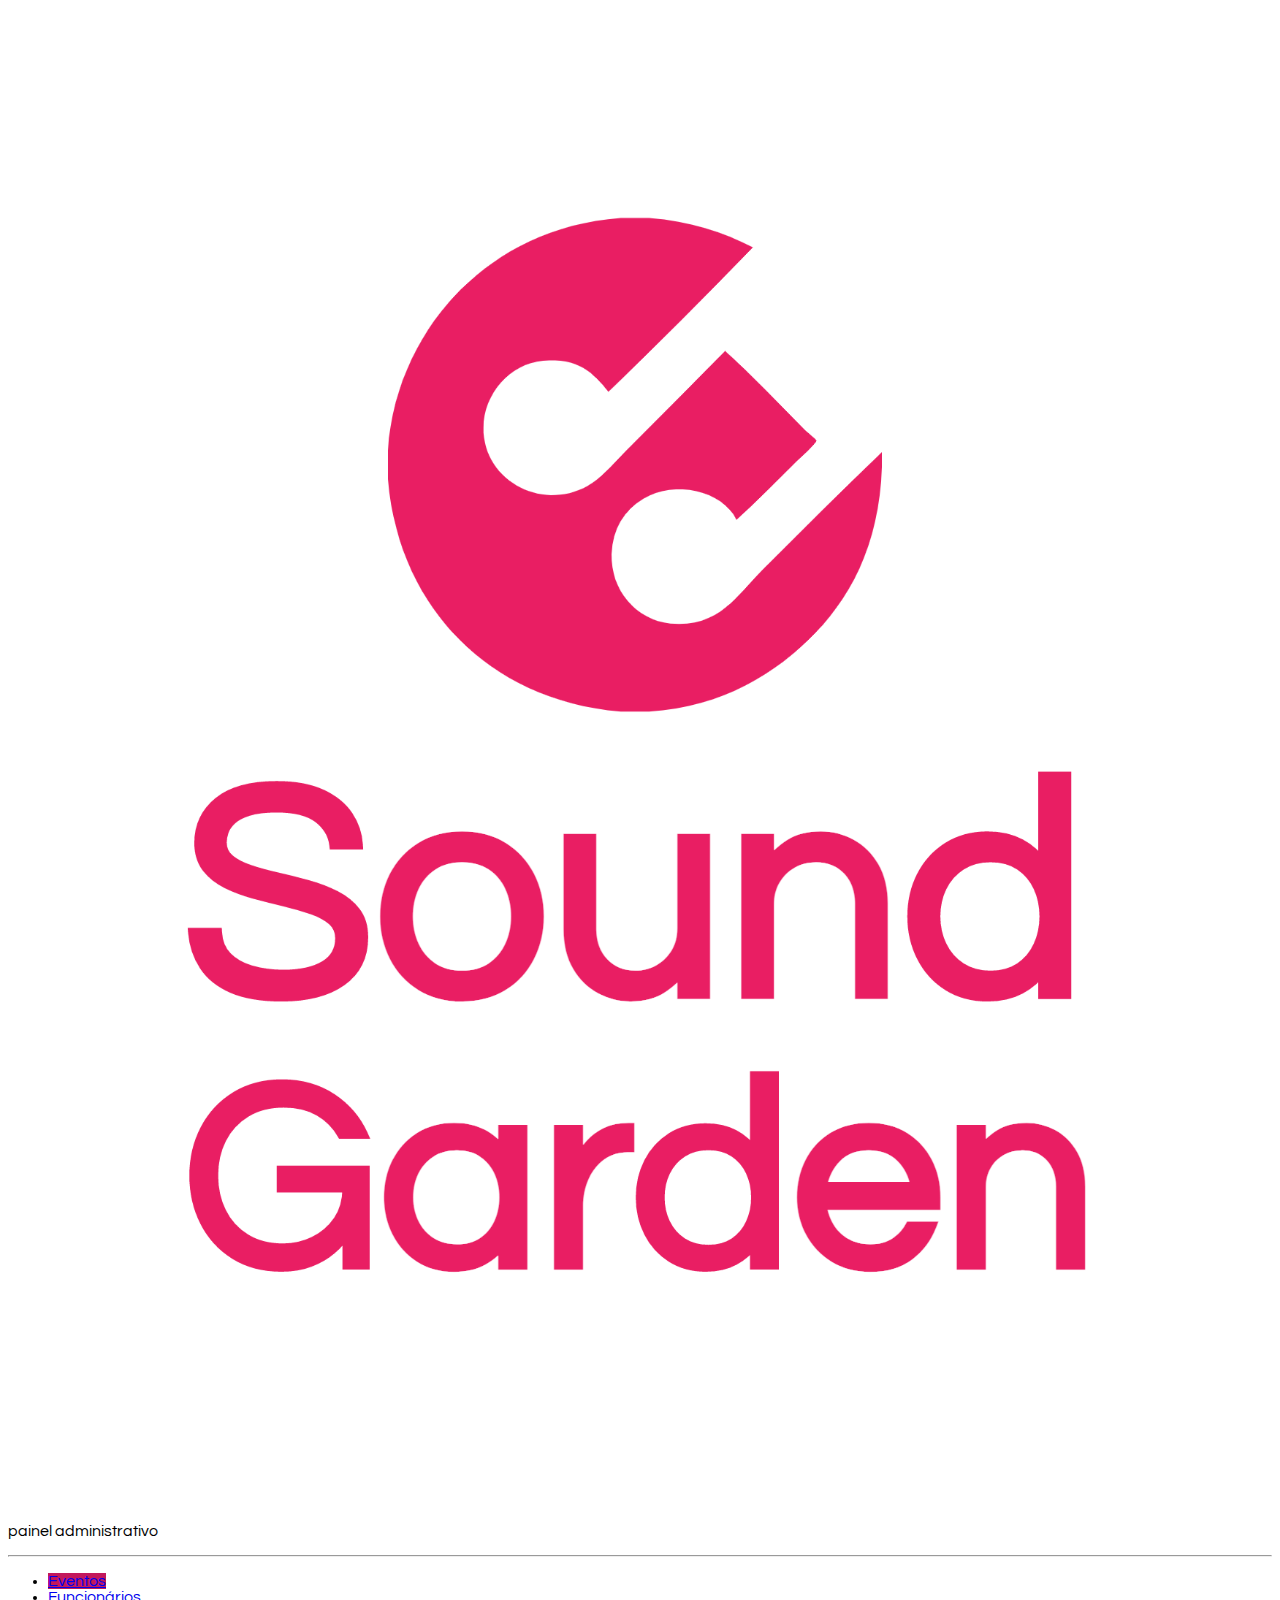
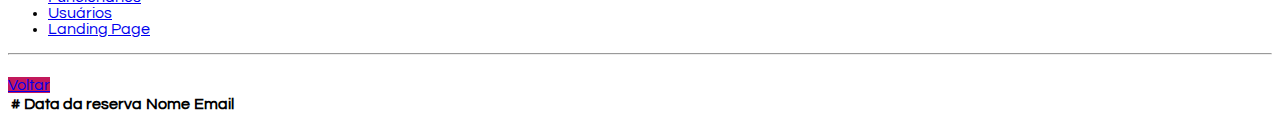
<file: reservas.html>
<!DOCTYPE html>
<html lang="en">

<head>
    <meta charset="UTF-8">
    <meta http-equiv="X-UA-Compatible" content="IE=edge">
    <meta name="viewport" content="width=device-width, initial-scale=1.0">
    <title>Sound Gardens - Painel Administrativo</title>
    <link rel="shortcut icon" href="./img/favicon.png"/>

    <link href="https://cdn.jsdelivr.net/npm/bootstrap@5.0.2/dist/css/bootstrap.min.css" rel="stylesheet"
        integrity="sha384-EVSTQN3/azprG1Anm3QDgpJLIm9Nao0Yz1ztcQTwFspd3yD65VohhpuuCOmLASjC" crossorigin="anonymous">
    <link rel="stylesheet" href="css/style.css">
</head>

<body>
    <div class="container-fluid">
        <div class="row">
            <aside class="d-flex flex-column flex-shrink-0 p-3 bg-light col-2">

                <a href="index.html" class="d-flex align-items-center mb-3 mb-md-0 me-md-auto link-dark text-decoration-none">
                    <svg class="bi me-2" width="40" height="32">
                        <use xlink:href="#bootstrap"></use>
                    </svg>
                    <span class="fs-4 px-5">
                        <img src="img/Sound-logo.png" alt="Gama Lounge" class="img-responsive">
                    </span>
                </a>
                <p class="text-center">painel administrativo</p>
                <hr>
                <ul class="nav nav-pills flex-column mb-auto">
                    <li class="nav-item">
                        <a href="#" class="nav-link active" aria-current="page">
                            Eventos
                        </a>
                    </li>

                    <li>
                        <a href="#" class="nav-link link-dark">
                            Funcionários
                        </a>
                    </li>
                    <li>
                        <a href="#" class="nav-link link-dark">
                            Usuários
                        </a>
                    </li>
                    <li>
                        <a href="index.html" class="nav-link link-dark">
                            Landing Page
                        </a>
                    </li>
                </ul>
                <hr>

            </aside>
            <main class="admin col-9 p-5">
                <div class="my-5">
                    <h1 id="title"></h1>

                    <a href="admin.html" class="btn btn-primary">Voltar</a>
                </div>
                <div class="bd-example">
                    <table class="table">
                        <thead>
                            <tr>
                                <th scope="col">#</th>
                                <th scope="col">Data da reserva</th>
                                <th scope="col">Nome</th>
                                <th scope="col">Email</th>
                            </tr>
                        </thead>
                        <tbody>
                            
                        </tbody>

                    </table>
                </div>
            </main>
        </div>
    </div>
    <script src="https://cdn.jsdelivr.net/npm/bootstrap@5.0.2/dist/js/bootstrap.bundle.min.js"
        integrity="sha384-MrcW6ZMFYlzcLA8Nl+NtUVF0sA7MsXsP1UyJoMp4YLEuNSfAP+JcXn/tWtIaxVXM" crossorigin="anonymous">
    </script>

    <script src="./js/listar-reservas.js"></script>
</body>

</html>
</file>
<file: css/style.css>
@import url('https://fonts.googleapis.com/css2?family=Questrial&display=swap');
body{
    font-family: 'Questrial', sans-serif;
}

.img-responsive {
    max-width: 100%;
}

header {
    position: relative;
    box-shadow: 0px 5px 4px 0px rgb(63 63 63 / 27%);
    width: 100%;
    background-color: #fff;
}
aside {
    min-height: 100vh;
}

.nav-pills .nav-link.active, .nav-pills .show>.nav-link {
    background-color: #C2185B;
}

.btn-primary{
    background-color: #C2185B;
    border-color: #C2185B;
}

main.login {
    width: 400px;
}

section.full{
    width: 100%;
    min-height: 80vh;
    padding: 50px 0;
}

article.evento {
    width: 350px;
}

footer nav ul{
    list-style: none;
    display: flex;
}

footer nav ul li  {
    padding: 10px;
}

main.admin tbody td:nth-child(5){
    width: 280px;
}

.banner img{
    margin: 0 auto;
    height: 750px;
    width: 80%;
}

.carousel-control-next, .carousel-control-prev{
    background-color: #C2185B;
    width: 10%;
}
</file>
